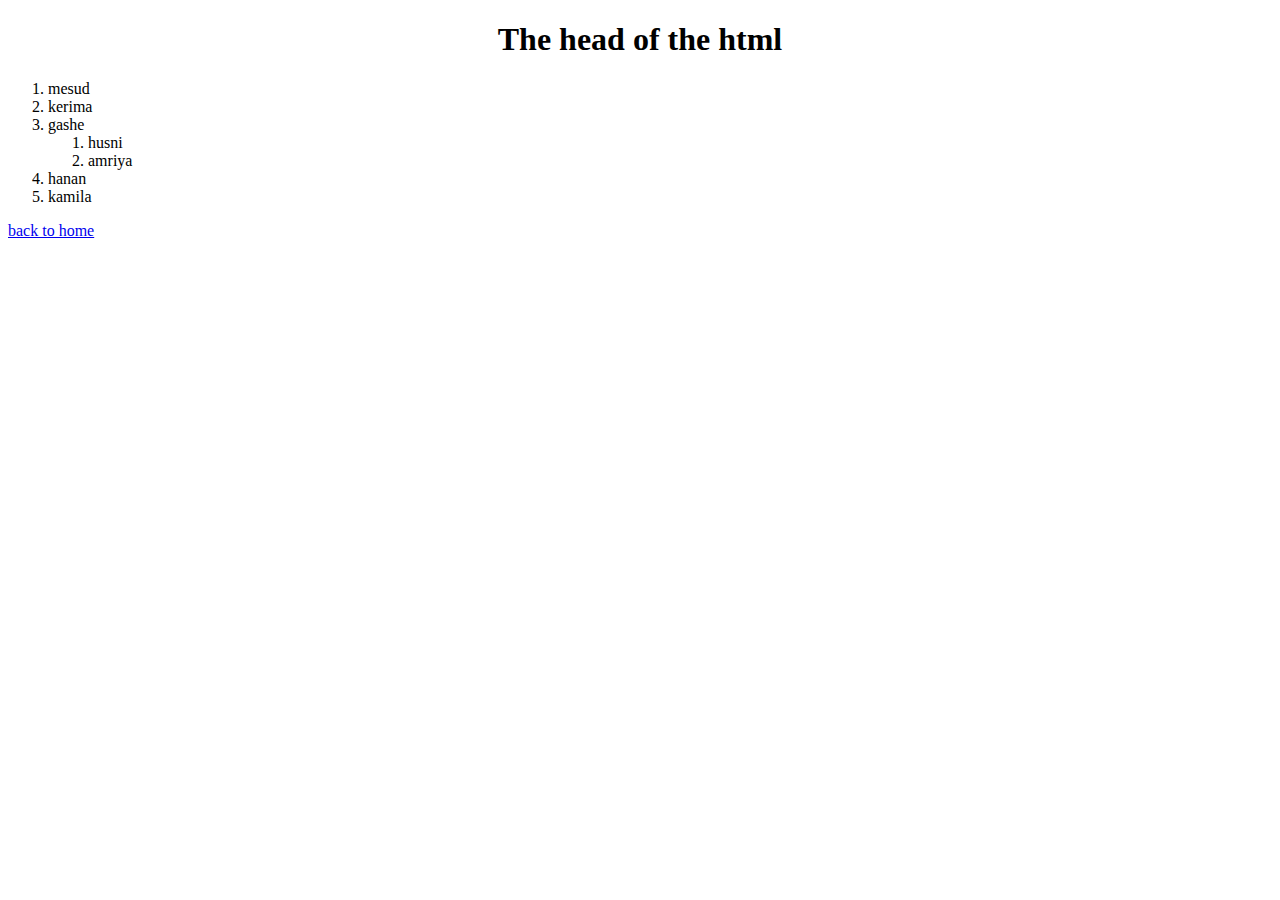
<file: site/hello.html>
<!doctype html>
<html>
<head>
<meta charset="utf-8">
<title> 
this is a title!!
</title>
<style>
	h1{
		text-align: center;
	}

</style>

</head>

<body>
<h1>The head of the html</h1>
<ol> 
<li>mesud</li>
<li>kerima</li>
<li>gashe
<ol> <li>husni</li>
	<li>amriya</li>
</ol>
<li>hanan</li>
<li>kamila</li>
</li>
</ol>
<a href="link.html" > back to home </a>
</body>
</html>
</file>
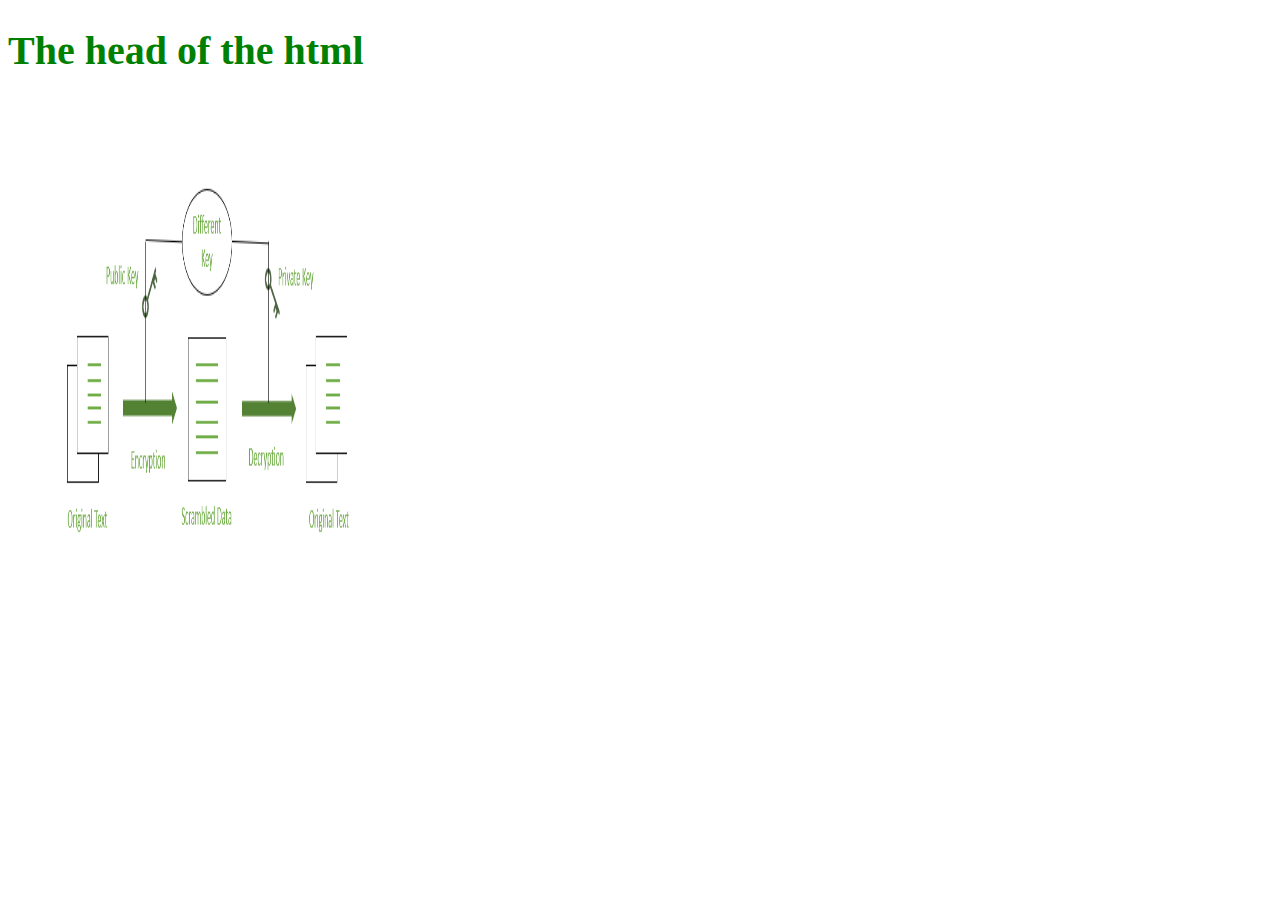
<file: site/link.html>
<!doctype html>
<html>
<head>
<meta charset="utf-8">
<title> 
this is a title!!
</title>
<style>
	h1{
		color: green;
		font-size:40px;
	}
</style>

</head>

<body>

<h1>The head of the html</h1>
<!--<a href="hello.html" > this is the link</a>-->
<img src="encryption.png" width="400" height="500" alt="this is the photo that i have chosen" >

</body>
</html>
</file>
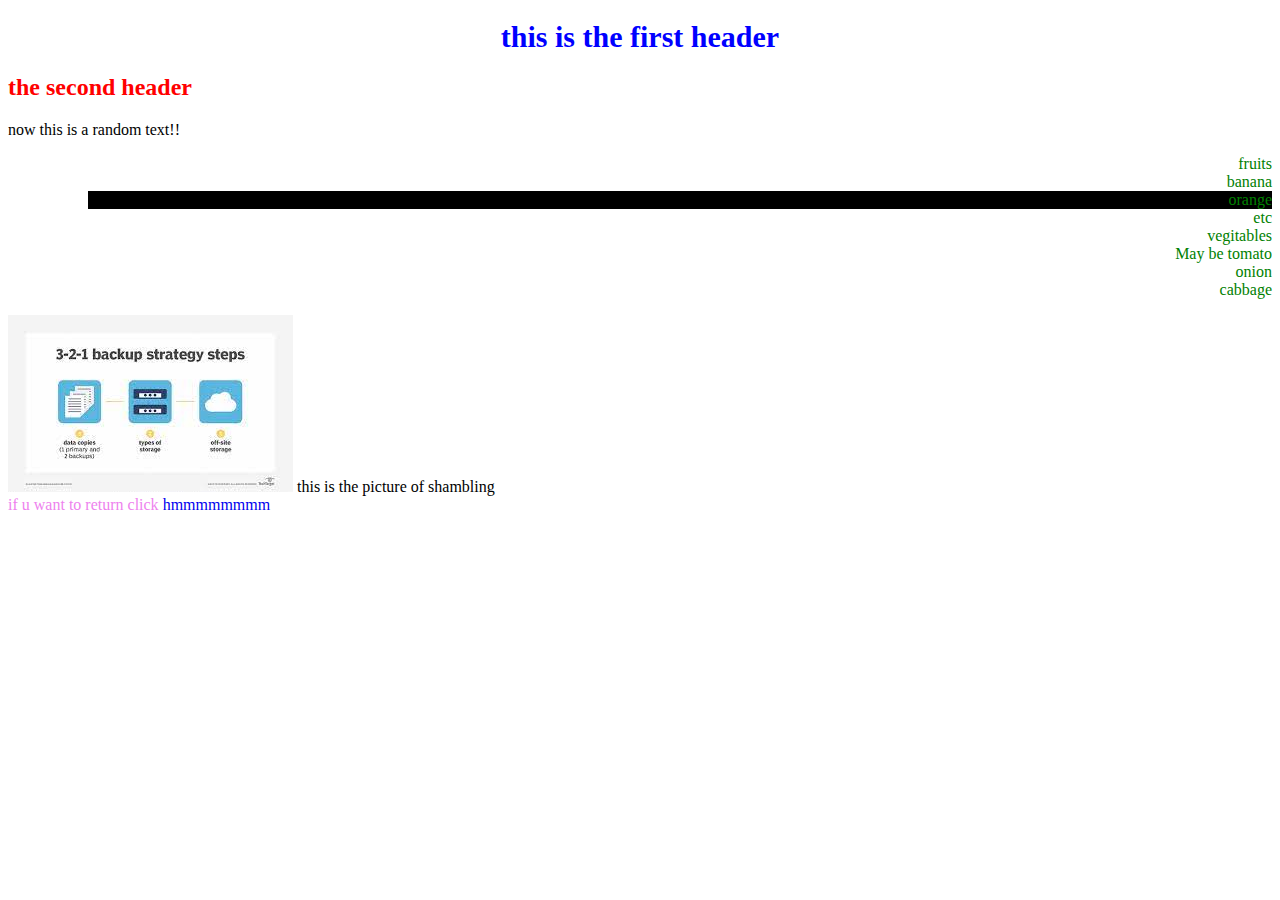
<file: site/test.html>
<!doctype html>
<html>
<head>
	<meta charset="utf-8">
	<title>
	this is the header!D!D
    </title>
    <link rel="stylesheet" href="new.css">
<!--<style>
	h1{
	color:blue;
	text-align:center;
	font-size:30px;
}
    ul{
 	color:green;
 	text-align:right;
 	width:30;
 	
 }
    .mybad{
 	color:red;
 	}
 	#now{
 		color:violet;

 	}
 	section li{
 		list-style: none;
 	}
 	a:link, a:visited{
      text-decoration: none;
 	}
 	a:hover, a:active{
 		background-color:black;
 		cursor:pointer;
 	}
 	section li:nth-child(2){
 		background-color:black;
 	}

</style>	-->
</head>
<body>
	<h1>
		this is the first header
	</h1>
	<h2 class="mybad">the second header</h2>
	now this is a random text!!
	<section><ul>
		<li>fruits</li>
		<ul><li>banana</li> 
			<li>orange</li>
			<li>etc</li>
		</ul>
		<li>vegitables</li>
		<ul>May be tomato</ul>
		<ul>onion</ul>
		<ul>cabbage</ul>
	</ul></section>
	

	<img src="images.jpg"> this is the picture of shambling
</body>
<footer id="now">
	if u want to return click
	<a href="link.html"> hmmmmmmmm</a>
</footer>
</html>
</file>
<file: site/new.css>
h1{
	color:blue;
	text-align:center;
	font-size:30px;
}
    ul{
 	color:green;
 	text-align:right;
 	width:30;
 	
 }
    .mybad{
 	color:red;
 	}
 	#now{
 		color:violet;

 	}
 	section li{
 		list-style: none;
 	}
 	a:link, a:visited{
      text-decoration: none;
 	}
 	a:hover, a:active{
 		background-color:black;
 		cursor:pointer;
 	}
 	section li:nth-child(2){
 		background-color:black;
 	}
</file>
